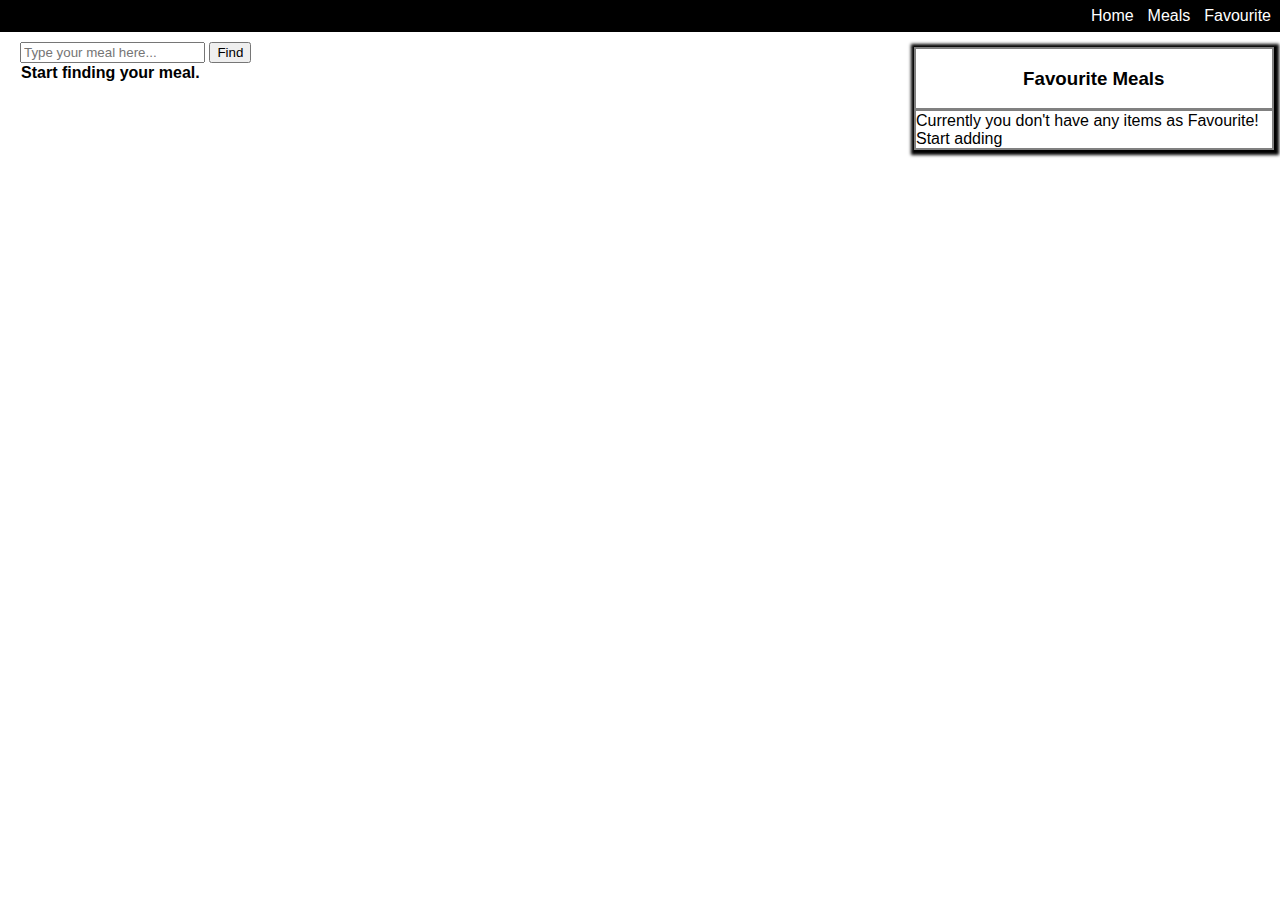
<file: index.html>
<!DOCTYPE html>
<html>

<head>
	<title>Meal App</title>
	<meta charset="UTF-8" />
	<link rel="stylesheet" href="src/styles.css" />
</head>

<body>
	<div id="app">
		<div class="wrapper">
			<ul class="navbar">
				<li class="navbar-item">Home</li>
				<li class="navbar-item">Meals</li>
				<li class="navbar-item">Favourite</li>
			</ul>
			<div class="main">
				<div class="main-content">
					<div class="search-bar">
						<form method="post">
							<input type="text" name="mealName" id="mealName" placeholder="Type your meal here...">
							<input type="submit" value="Find">
							<div name="mealSelected" id="mealSelected"></div>
						</form>
					</div>
					<div class="container"> 
						<div class="result">
							<h4>Start finding your meal.</h4>
						</div>
					</div>
				</div>
				<div class="sidebar">
					<h3>Favourite Meals</h3>
					<hr>
					<ul id="favouriteMeal">
						<li class="favourite-item">
							Currently you don't have any items as Favourite!
							Start adding
						</li>
					</ul>
				</div>
			</div>
		</div>
	</div>

	<script src="src/index.js">
	</script>
</body>

</html>
</file>
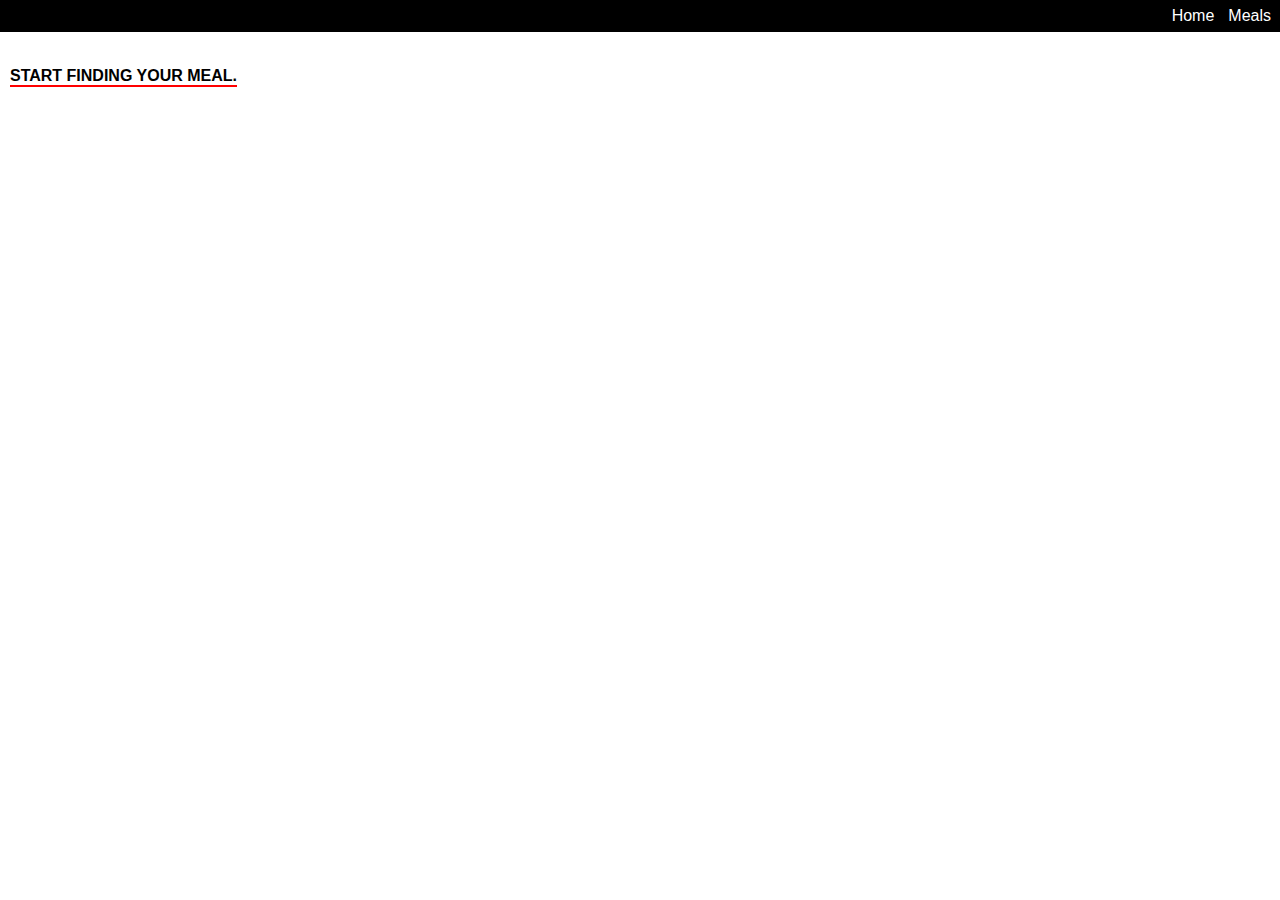
<file: mealPage.html>
<!DOCTYPE html>
<html>

<head>
	<title>Meal App</title>
	<meta charset="UTF-8" />
	<link rel="stylesheet" href="src/styles.css" />
</head>

<body>
	<div id="app">
		<div class="wrapper">
			<ul class="navbar">
				<li class="navbar-item">
                    <a href="./index.html">Home</a></li>
				<li class="navbar-item">
                    <a href="./mealPage.html">Meals</a></li>
			</ul>
			<div class="main">
					<div class="container"> 
						<div id="result">
							<h4>Start finding your meal.</h4>
						</div>
					</div>
			</div>
		</div>
	</div>

	<script src="src/meal.js">
	</script>
</body>

</html>
</file>
<file: src/styles.css>
body {
  font-family: sans-serif;
  margin: 0;
  padding: 0;
}

#app {
  margin: 0;
  padding: 0;
}

.wrapper {
  display: flex;
  flex-direction: column;
}

.main {
  display: flex;
  padding-left: 10px;
  padding-top: 10px;
}

.navbar {
  display: flex;
  justify-content: flex-end;
  background-color: black;
  color: white;
  padding: 5px 2px;
}
a {
  text-decoration: none;
  color: inherit;
}
.navbar-item {
  list-style: none;
  padding: 2px 5px;
  transition: all 1s linear;
  margin: 0px 2px;
  cursor: pointer;
}

.navbar-item:hover {
  background-color: white;
  color: black;
  border-radius: 2px;
}

.main-content {
  display: flex;
  flex-direction: column;
  padding-left: 10px;
  width: 70%;
}

.search-bar form {
  position: relative;
}

#mealSelected {
  position: absolute;
  left: 0;
  top: 20px;
}

#mealSelected option {
  border: 1px solid black;
  background-color: white;
}

#mealSelected option:hover {
  border: 1px solid black;
  cursor: pointer;
  background-color: grey;
  color: white;
}

.sidebar {
  width: 28%;
  border: 2px solid grey;
  box-shadow: 1px 1px 3px 4px;
  margin: 5px;
}

h4 {
  margin: 1px;
}

h3 {
  text-align: center;
}

hr {
  border: none;
  border-top: 3px solid grey;
  margin: 1px 0px;
}

ul {
  margin: 0;
  padding: 0;
}

.favourite-item {
  list-style: none;
}

#result {
  padding: 20px 0;
}

#result h4 {
  text-align: center;
  border-bottom: 2px solid red;
  margin: 5px 0;
  text-transform: uppercase;
}

.fav-meal{
  border: none;
  background-color: black;
  color: white;
  padding: 5px;
  border-radius: 3px;
}

.fav-meal:hover {
  border: 1px solid black;
  color: black;
  background-color: white;
}
table {
  margin-top: 10px;
}
</file>
